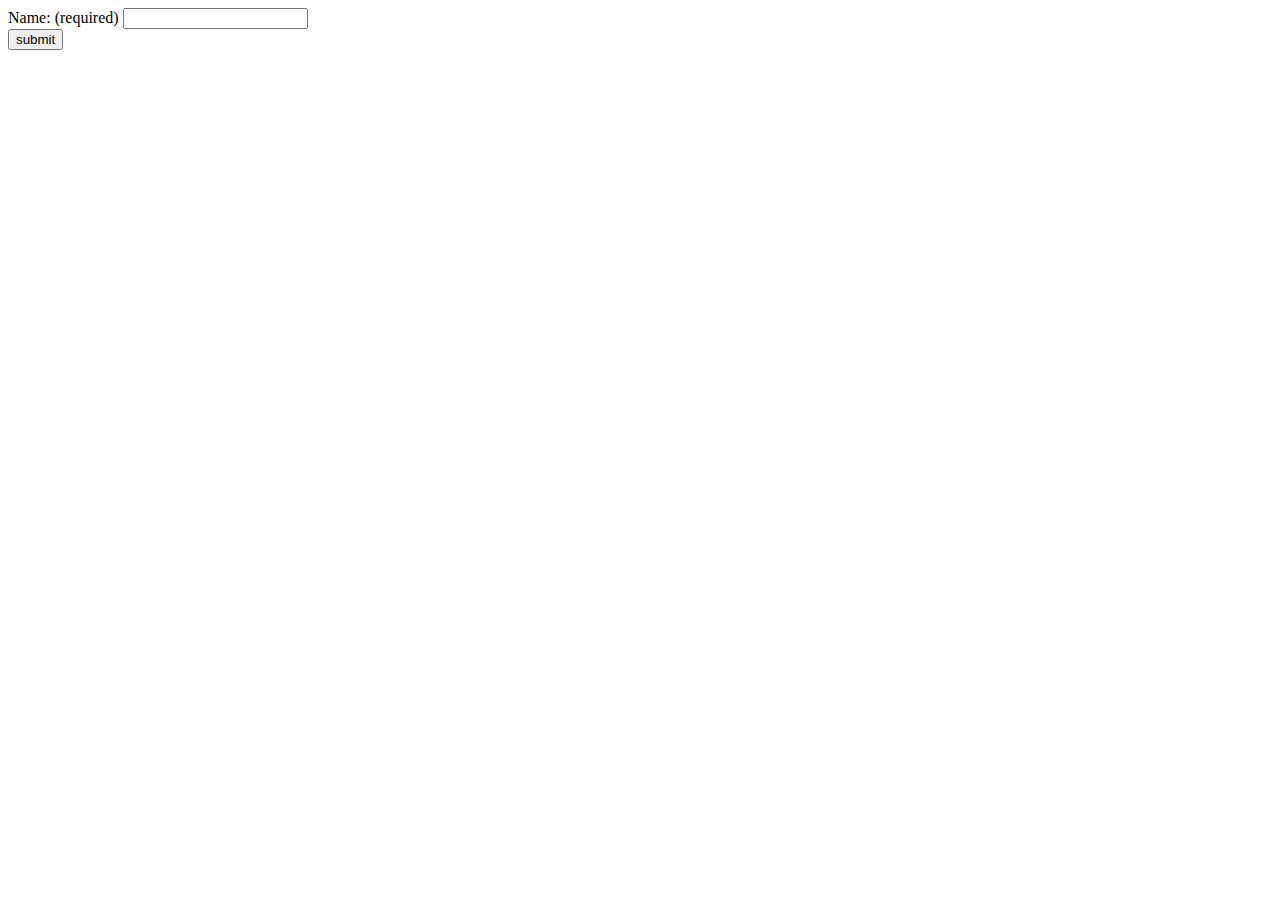
<file: test.html>
<!DOCTYPE html>
<html>

<head>
    <script>
        function onSubmit(token) {
            alert('thanks ' + document.getElementById('field').value);
        }

        function validate(event) {
            event.preventDefault();
            if (!document.getElementById('field').value) {
                alert("You must add text to the required field");
            } else {
                grecaptcha.execute();
            }
        }

        function onload() {
            var element = document.getElementById('submit');
            element.onclick = validate;
        }
    </script>
    <script src="https://www.google.com/recaptcha/api.js" async defer></script>
</head>

<body>
    <form>
        Name: (required) <input id="field" name="field">
        <div id="recaptcha" class="g-recaptcha" data-sitekey="6Lc2MOElAAAAANKZlKEeclXNRcxNaRg_v49n6QV4"
            data-callback="onSubmit" data-size="invisible"></div>
        <button id="submit">submit</button>
    </form>
    <script>onload();</script>
</body>

</html>
</file>
